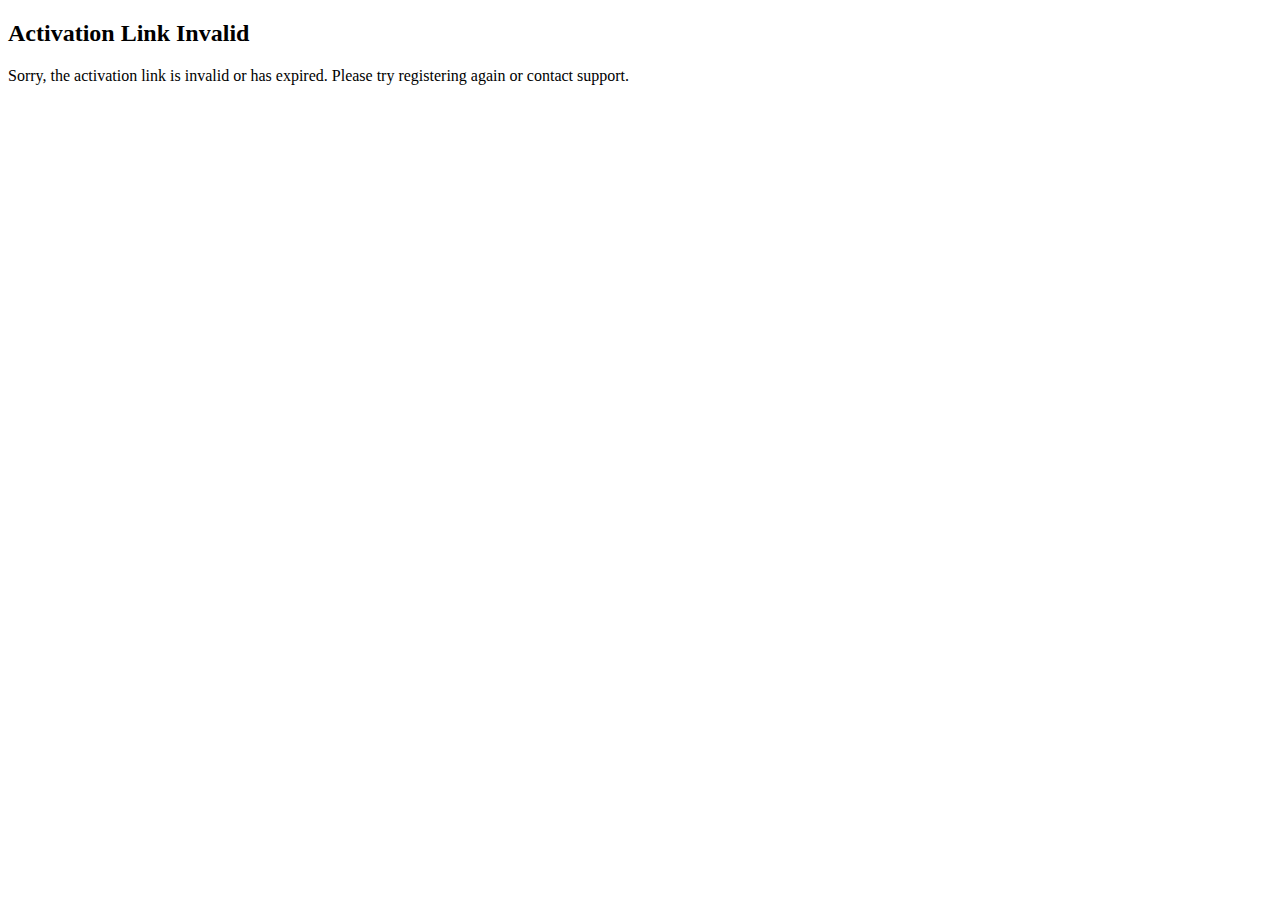
<file: templates/authenticate/activation_invalid.html>
<!DOCTYPE html>
<!--[if lt IE 7]>      <html class="no-js lt-ie9 lt-ie8 lt-ie7"> <![endif]-->
<!--[if IE 7]>         <html class="no-js lt-ie9 lt-ie8"> <![endif]-->
<!--[if IE 8]>         <html class="no-js lt-ie9"> <![endif]-->
<!--[if gt IE 8]>      <html class="no-js"> <!--<![endif]-->
<html>
    <head>
        <meta charset="utf-8">
        <meta http-equiv="X-UA-Compatible" content="IE=edge">
        <title>Invalid Activation</title>
        <meta name="description" content="">
        <meta name="viewport" content="width=device-width, initial-scale=1">
        <link rel="stylesheet" href="">
    </head>
    <body>
        <h2>Activation Link Invalid</h2>
        <p>Sorry, the activation link is invalid or has expired. Please try registering again or contact support.</p>
        
        <script src="" async defer></script>
    </body>
</html>
</file>
